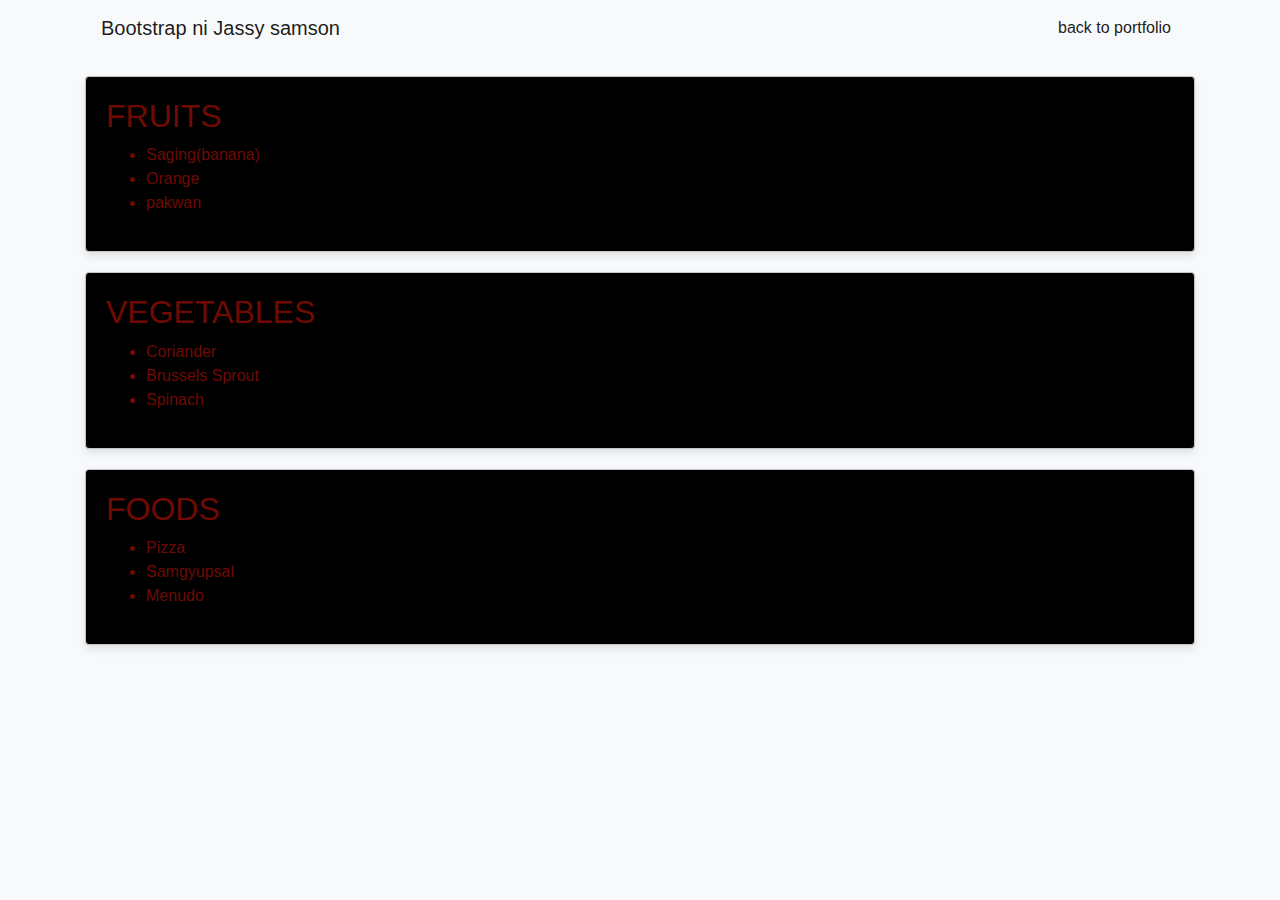
<file: bootstrap.html>
<!DOCTYPE html>
<html lang="en">
<head>
  <meta charset="UTF-8">
  <meta name="viewport" content="width=device-width, initial-scale=1.0">
  <title>Jassy's Bootstrap</title>
  <link rel="stylesheet" href="https://maxcdn.bootstrapcdn.com/bootstrap/4.0.0/css/bootstrap.min.css">
  <style>

    body {
      background-color: #f8f9fa;
      color: #d4140688;
      font-family: 'Arial', sans-serif;
    }

    .custom-card {
      border: 1px solid #c1c5ca;
      border-radius: 0.25rem;
      padding: 20px;
      margin-top: 20px;
      background-color: rgb(0, 0, 0);
      box-shadow: 0 4px 8px rgba(0, 0, 0, 0.1);
    }
  </style>
</head>
<body>


<div class="container">

  <nav class="navbar navbar-expand-lg navbar-light bg-light">
    <a class="navbar-brand" href="#">Bootstrap ni Jassy samson</a>
    <button class="navbar-toggler" type="button" data-toggle="collapse" data-target="#navbarNav" aria-controls="navbarNav" aria-expanded="false" aria-label="Toggle navigation">
      <span class="navbar-toggler-icon"></span>
    </button>
    <div class="collapse navbar-collapse" id="navbarNav">
      <ul class="navbar-nav ml-auto">
        <li class="nav-item active">
          <a class="nav-link" href="index.html">back to portfolio</a>
        </li>
      </ul>
    </div>
  </nav>

  <div class="custom-card">
    <h2>FRUITS</h2>
    <ul>
        <li>Saging(banana)</li>
        <li>Orange</li>
        <li>pakwan</li>
      </ul>
  </div>
  <div class="custom-card">
    <h2>VEGETABLES</h2>
    <ul>
        <li>Coriander</li>
        <li>Brussels Sprout</li>
        <li>Spinach</li>
      </ul>
  </div>
  <div class="custom-card">
    <h2>FOODS</h2>
    <ul>
        <li>Pizza</li>
        <li>Samgyupsal</li>
        <li>Menudo</li>
      </ul>
  </div>



</div>

<!-- Bootstrap Scripts -->
<script src="https://code.jquery.com/jquery-3.2.1.slim.min.js"></script>
<script src="https://cdnjs.cloudflare.com/ajax/libs/popper.js/1.12.9/umd/popper.min.js"></script>
<script src="https://maxcdn.bootstrapcdn.com/bootstrap/4.0.0/js/bootstrap.min.js"></script>
</html>
</file>
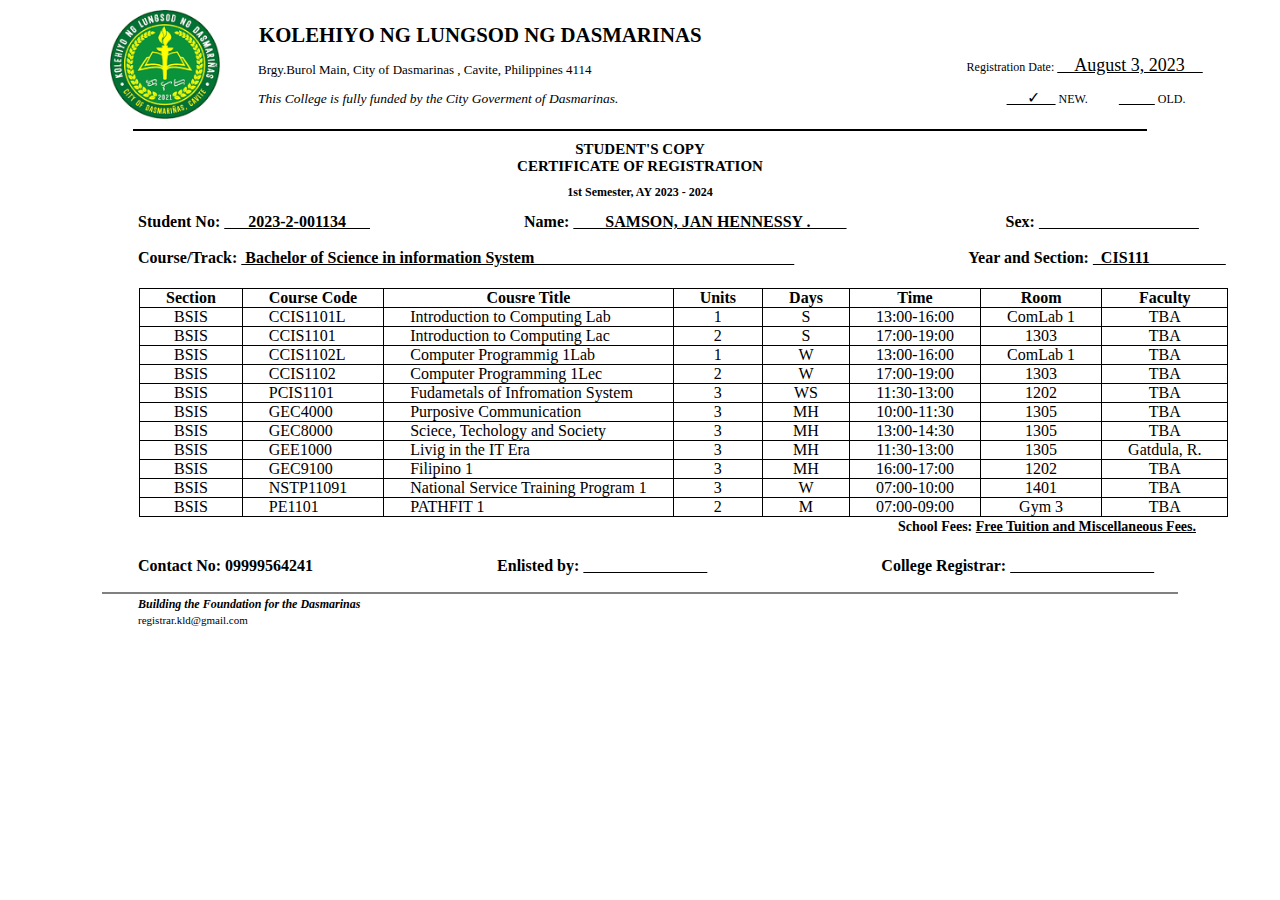
<file: COR.html>
<!DOCTYPE html>
<html lang="en">
<head>
    <meta charset="UTF-8">
    <meta name="viewport" content="width=device-width, initial-scale=1.0">
    <title>Cor</title>
</head>
<style>
th,td{
    border: 1px solid black;
    padding: 0 26px;
    text-align: center;
}
</style>
<body>

    <header>
        <div style="display: inline-block; position: absolute; padding: 2px; margin-left: 100px;"> <img src="assets/img/logo.png"  width="110"></div>
        <div style="display: inline-block; margin-left: 250px;">
        <h1 style="font-size: 1.3rem; padding: 1px;">KOLEHIYO NG LUNGSOD NG DASMARINAS</h1>
        <p style="font-size: 13px;">Brgy.Burol Main, City of Dasmarinas , Cavite, Philippines 4114</p>
        <p style="font-size: 13.5px;"> <i>This College is fully funded by the City Goverment of Dasmarinas.</i></p>
        </div >
        <div style="display: inline-block; margin-left: 260px">
        <p style="font-size: 12px;"> Registration Date: <a href="" style="color: black; font-size: 18px;"> &nbsp;&nbsp;&nbsp;  August 3, 2023 &nbsp;&nbsp;&nbsp;</a> </p>
        <a href="" style="color: black; margin-left: 40px; "> &nbsp;&nbsp;&nbsp; &nbsp;✓&nbsp;&nbsp;&nbsp;&nbsp;</a><p style="display: inline;font-size: 12px;">&nbsp;NEW.</p>
        <a href="" style="color: black; margin-left: 27px;"> &nbsp;&nbsp;&nbsp; &nbsp;&nbsp;&nbsp;&nbsp;&nbsp;</a><p style="display: inline; font-size: 12px;">&nbsp;OLD.</p>
    </div>
    <hr style="border: 1px solid black; width: 80%;"> 
  
    </header>

    <div style="text-align: center;">
        <h1 style="font-size: 15px;">STUDENT'S COPY <br> CERTIFICATE OF REGISTRATION</h1>
        <h2 style="font-size: 12px;">1st Semester, AY 2023 - 2024</h2>
    </div>
    <div style="padding: 0 50px; margin-top: -18px;">
    <h4 style="display: inline-block; margin-left: 80px;">Student No: <a href="" style="color: black;">&nbsp;&nbsp;&nbsp;&nbsp;&nbsp;&nbsp;2023-2-001134&nbsp;&nbsp;&nbsp;&nbsp;&nbsp;&nbsp;</a></h4>
    <h4 style="display: inline-block;margin-left: 150px;">Name: <a href="" style="color: black;">&nbsp;&nbsp;&nbsp;&nbsp;&nbsp;&nbsp;&nbsp;&nbsp;SAMSON, JAN HENNESSY . &nbsp;&nbsp;&nbsp;&nbsp;&nbsp;&nbsp;&nbsp;&nbsp;</a></h4>
    <h4 style="display: inline-block;margin-left: 155px;">Sex: <a href="" style="color: black;">&nbsp;&nbsp;&nbsp;&nbsp;&nbsp;&nbsp;&nbsp;&nbsp;&nbsp;&nbsp;&nbsp;&nbsp;&nbsp;&nbsp;&nbsp;&nbsp;&nbsp;&nbsp;&nbsp;&nbsp;&nbsp;&nbsp;&nbsp;&nbsp;&nbsp;&nbsp;&nbsp;&nbsp;&nbsp;&nbsp;&nbsp;&nbsp;&nbsp;&nbsp;&nbsp;&nbsp;&nbsp;&nbsp;&nbsp;&nbsp;</a></h4>
    </div>
    <div style="margin-top: -25px;">
        <h4 style="display: inline-block;margin-left: 130px;">Course/Track: <a href="" style="color: black;">&nbsp;Bachelor of Science in information System &nbsp;&nbsp;&nbsp;&nbsp;&nbsp;&nbsp;&nbsp;&nbsp;&nbsp;&nbsp;&nbsp;&nbsp;&nbsp;&nbsp;&nbsp;&nbsp;&nbsp;&nbsp;&nbsp;&nbsp;&nbsp;&nbsp;&nbsp;&nbsp;&nbsp;&nbsp;&nbsp;&nbsp;&nbsp;&nbsp;&nbsp;&nbsp;&nbsp;&nbsp;&nbsp;&nbsp;&nbsp;&nbsp;&nbsp;&nbsp;&nbsp;&nbsp;&nbsp;&nbsp;&nbsp;&nbsp;&nbsp;&nbsp;&nbsp;&nbsp;&nbsp;&nbsp;&nbsp;&nbsp;&nbsp;&nbsp;&nbsp;&nbsp;&nbsp;&nbsp;&nbsp;&nbsp;&nbsp;&nbsp;</a></h4>
        <h4 style="display: inline-block; margin-left: 170px;">Year and Section: <a href="" style="color: black;">&nbsp;&nbsp;CIS111&nbsp;&nbsp;&nbsp;&nbsp;&nbsp;&nbsp;&nbsp;&nbsp;&nbsp;&nbsp;&nbsp;&nbsp;&nbsp;&nbsp;&nbsp;&nbsp;&nbsp;&nbsp;&nbsp;</a></h4>
        
    </div>
    <table style="border-collapse: collapse; margin-left: 131px; "> 
        <tr>
            <th>Section</th>
            <th>Course Code</th>
            <th>Cousre Title</th>
            <th>Units</th>
            <th>Days</th>
            <th>Time</th>
            <th>Room</th>
            <th>Faculty</th>
        </tr>
        <tr>
            <td>BSIS</td>
            <td style="text-align: left;">CCIS1101L</td>
            <td style="text-align: left;">Introduction to Computing Lab</td>
            <td>1</td>
            <td>S</td>
            <td>13:00-16:00</td>
            <td>ComLab 1</td>
            <td>TBA</td>
        </tr>
        <tr>
            <td>BSIS</td>
            <td style="text-align: left;">CCIS1101</td>
            <td style="text-align: left;">Introduction to Computing Lac</td>
            <td>2</td>
            <td>S</td>
            <td>17:00-19:00</td>
            <td>1303</td>
            <td>TBA</td>
        </tr>
        <tr>
            <td>BSIS</td>
            <td style="text-align: left;">CCIS1102L</td>
            <td style="text-align: left;">Computer Programmig 1Lab</td>
            <td>1</td>
            <td>W</td>
            <td>13:00-16:00</td>
            <td>ComLab 1</td>
            <td>TBA</td>
        </tr>
        <tr>
            <td>BSIS</td>
            <td style="text-align: left;">CCIS1102</td>
            <td style="text-align: left;">Computer Programming 1Lec</td>
            <td>2</td>
            <td>W</td>
            <td>17:00-19:00</td>
            <td>1303</td>
            <td>TBA</td>
        </tr>
        <tr>
            <td>BSIS</td>
            <td style="text-align: left;">PCIS1101</td>
            <td style="text-align: left;">Fudametals of Infromation System</td>
            <td>3</td>
            <td>WS</td>
            <td>11:30-13:00</td>
            <td >1202</td>
            <td>TBA</td>
        </tr>
        <tr>
            <td>BSIS</td>
            <td style="text-align: left;">GEC4000</td>
            <td style="text-align: left;">Purposive Communication</td>
            <td>3</td>
            <td>MH</td>
            <td>10:00-11:30</td>
            <td>1305</td>
            <td>TBA</td>
        </tr>
        <tr>
            <td>BSIS</td>
            <td style="text-align: left;">GEC8000</td>
            <td style="text-align: left;">Sciece, Techology and Society</td>
            <td>3</td>
            <td>MH</td>
            <td>13:00-14:30</td>
            <td>1305</td>
            <td>TBA</td>
        </tr>
        <tr>
            <td>BSIS</td>
            <td style="text-align: left;">GEE1000</td>
            <td style="text-align: left;">Livig in the IT Era</td>
            <td>3</td>
            <td>MH</td>
            <td>11:30-13:00</td>
            <td>1305</td>
            <td>Gatdula, R.</td>
        </tr>
        <tr>
            <td>BSIS</td>
            <td style="text-align: left;">GEC9100</td>
            <td style="text-align: left;">Filipino 1</td>
            <td>3</td>
            <td>MH</td>
            <td>16:00-17:00</td>
            <td>1202</td>
            <td>TBA</td>
        </tr>
        <tr>
            <td>BSIS</td>
            <td style="text-align: left;">NSTP11091</td>
            <td style="text-align: left;">National Service Training Program 1</td>
            <td>3</td>
            <td>W</td>
            <td>07:00-10:00</td>
            <td>1401</td>
            <td>TBA</td>
        </tr>
        <tr>
            <td>BSIS</td>
            <td style="text-align: left;">PE1101</td>
            <td style="text-align: start;">PATHFIT 1</td>
            <td>2</td>
            <td>M</td>
            <td>07:00-09:00</td>
            <td>Gym 3</td>
            <td>TBA</td>
        </tr>
    </table>
    <h4 style="display: inline-block; margin-left: 890px; font-size: 14px; margin-top: -8px;">School Fees: <a href="" style="color: black;">Free Tuition and Miscellaneous Fees.</a></h4>
    <div style="padding: 0 50px; margin-top: -18px;">
        <h4 style="display: inline-block; margin-left: 80px;">Contact No: 09999564241 <a href="" style="color: black;"></a></h4>
        <h4 style="display: inline-block;margin-left: 180px;">Enlisted by: <a href="" style="color: black;">&nbsp;&nbsp;&nbsp;&nbsp;&nbsp;&nbsp;&nbsp;&nbsp;&nbsp;&nbsp;&nbsp;&nbsp;&nbsp;&nbsp;&nbsp;&nbsp;&nbsp;&nbsp;&nbsp;&nbsp;&nbsp;&nbsp;&nbsp;&nbsp;&nbsp;&nbsp;&nbsp;&nbsp;&nbsp;&nbsp;&nbsp;</a></h4>
        <h4 style="display: inline-block;margin-left: 170px;">College Registrar: <a href="" style="color: black;">&nbsp;&nbsp;&nbsp;&nbsp;&nbsp;&nbsp;&nbsp;&nbsp;&nbsp;&nbsp;&nbsp;&nbsp;&nbsp;&nbsp;&nbsp;&nbsp;&nbsp;&nbsp;&nbsp;&nbsp;&nbsp;&nbsp;&nbsp;&nbsp;&nbsp;&nbsp;&nbsp;&nbsp;&nbsp;&nbsp;&nbsp;&nbsp;&nbsp;&nbsp;&nbsp;&nbsp;</a></h4>

        </div>
        <hr style="width: 85%; border: 0.4px solid grey; margin-top: -4px;">
        <div style="margin-left: 130px;">
        <p style="font-size: 12px; margin-top: -5px;"><i><b> Building the Foundation for the Dasmarinas</b></i></p>
        <p style="font-size: 11px;margin-top: -10px;">registrar.kld@gmail.com</p>
        </div>
</body>
</html>
</file>
